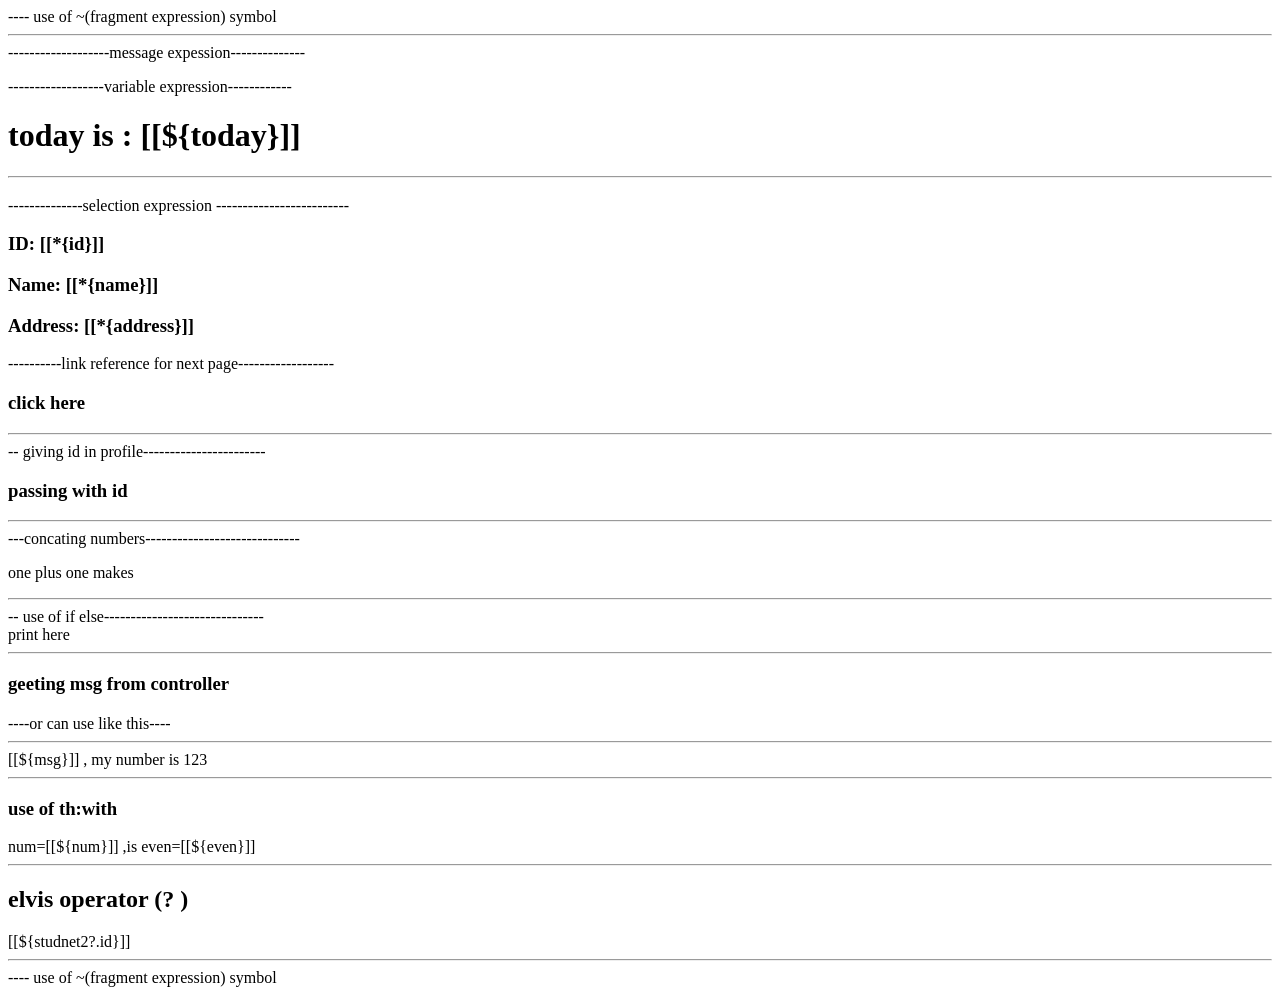
<file: src/main/resources/templates/index.html>
<!DOCTYPE html>
<html lang="en" xmlns:th="http://www.thymeleaf.org">
<head>
    <meta charset="UTF-8">
    <meta name="viewport" content="width=device-width, initial-scale=1.0">
    <title>Thymleaf Tutorials</title>
	<link rel="stylesheet" type="text/css" th:href="@{/css/style.css}"></link>
</head>
<body>
	---- use of ~(fragment expression) symbol
	<div th:replace="~{header::myheader}"></div>
	
	<div th:insert="~{header::myheader}"></div>
	<hr/>
	-------------------message expession--------------
    <p th:text="#{college.name}"></p>
	
	
	<p data-th-text="#{college.name}"></p>
	<p th:utext="#{youtube.name}"></p>
	
	------------------variable expression------------
	<h1> today is : [[${today}]]</h1>
	<h3 th:text="${today}"> </h3>
	
	<hr/>
	<h3 th:text="${student.id}"> </h3>
	<h3 th:text="${student.name}"> </h3>	
	<h3 th:text="${student.address}"> </h3>	
	
	
	--------------selection expression  -------------------------
<div th:object="${student}">	
		<h3 > ID: [[*{id}]]</h3>
		<h3 > Name: [[*{name}]]</h3>
		<h3 > Address: [[*{address}]]</h3>
		
		
		----------link reference for next page------------------
		
		<h3><a th:href="@{profile}"> click here</a></h3>
		
		<hr/>
		-- giving id in profile-----------------------
		
		<h3><a th:href="@{'profile/'+${student.id}}"> passing with id </a></h3>
	
	</div>
	<hr/>
	---concating numbers-----------------------------
	<p>
		one plus one makes <span th:text="2+1"></span>
	</p>
	
	
	<hr/>
	-- use of if else------------------------------
	<div th:if="${status}==true"> print here </div>
	
	
	<hr/>  
	<h3> geeting msg from controller</h3>
	<h2 th:text="${msg} +', my name is jack'"></h2>
	<h2 th:text="|${msg}, my name is jack|"></h2>
	----or can use like this----
	<hr/>
	[[${msg}]] , my number is 123
	<hr/>
	
	<h3> use of th:with</h3>
	<div th:with="num=${2+3}">
		num=[[${num}]]
		
		<th:block th:with="even=${num%2==0}">
			 ,is even=[[${even}]]
		</th:block>
		
		
	</div>
	<hr/>
	<h2> elvis operator (?	)</h2>
	
	[[${studnet2?.id}]]
	
	<hr/>
	---- use of ~(fragment expression) symbol
		<div th:replace="~{footer::myfooter}"></div>
</body>
</html>
</file>
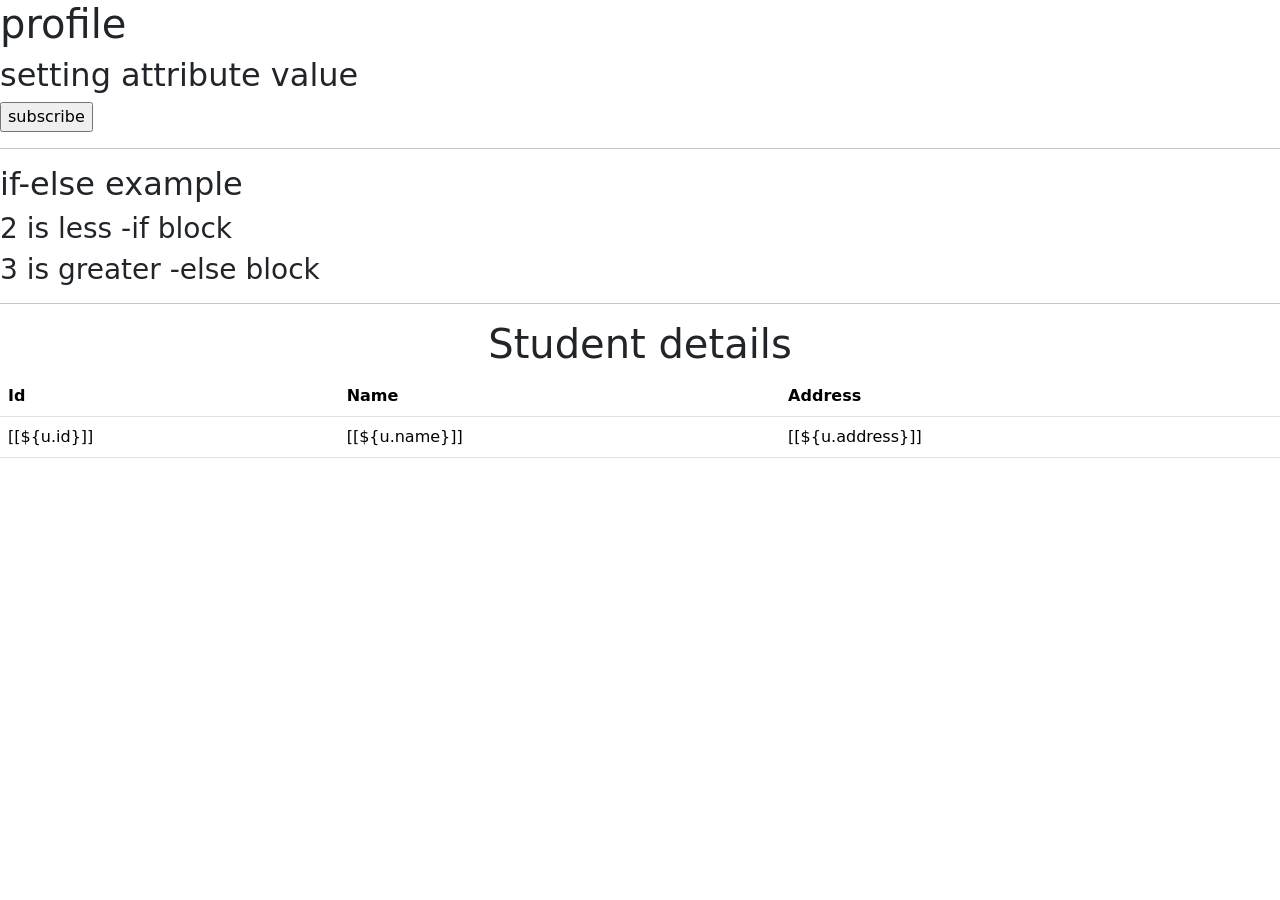
<file: src/main/resources/templates/profile.html>
<!DOCTYPE html>
<html lang="en" xmlns:th="http://www.thymeleaf.org">
<head>
    <meta charset="UTF-8">
    <meta name="viewport" content="width=device-width, initial-scale=1.0">
    <title>Document</title>
	<link href="https://cdn.jsdelivr.net/npm/bootstrap@5.0.2/dist/css/bootstrap.min.css" rel="stylesheet" integrity="sha384-EVSTQN3/azprG1Anm3QDgpJLIm9Nao0Yz1ztcQTwFspd3yD65VohhpuuCOmLASjC" crossorigin="anonymous">
</head>
<body>
    <h1> profile </h>

		<h2> setting attribute value</h2>
		<input type="submit" value="subscribe" 
		th:attr="value=#{subscribe.button}"/>
		
		<hr/>
		
		
<h2> if-else example</h2>		

<div th:if="2<3"> 
	<h3> 2 is less -if block</h3>
</div>

<div th:unless="2>3"> 
	
	<h3> 3 is greater -else block</h3>
</div>
		

<hr/>

<h1 class="text-center">Student details</h1>


<table class="table">
  <thead>
    <tr>
      <th scope="col">Id</th>
      <th scope="col">Name</th>
      <th scope="col">Address</th>

    </tr>
  </thead>
  <tbody>
    <tr th:each="u:${studentList}">
      
      <td  class ="" th:classappend="${u.id%2==0}? 'bg-success' :'bg-warning' ">[[${u.id}]]</td>
      <td>[[${u.name}]]</td>
      <td>[[${u.address}]]</td>
    </tr>
   
  </tbody>
</table>
</body>
</html>
</file>
